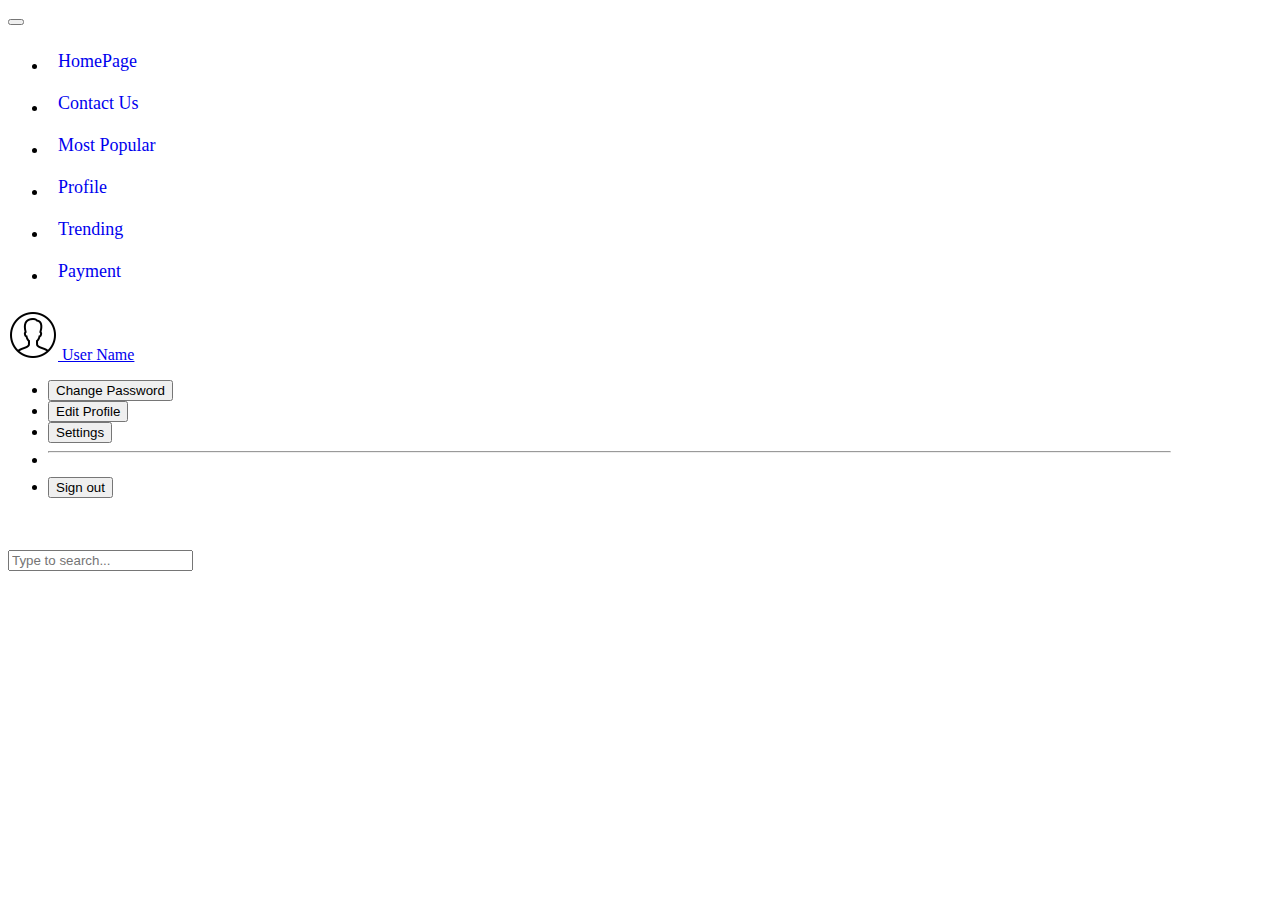
<file: index.html>
<!doctype html>
<html lang="en">
  <head>
    <!-- Required meta tags -->
    <meta charset="utf-8">
    <meta name="viewport" content="width=device-width, initial-scale=1">

    <!-- Bootstrap CSS -->
    <!-- <link href="https://cdn.jsdelivr.net/npm/bootstrap@5.1.3/dist/css/bootstrap.min.css" rel="stylesheet" integrity="sha384-1BmE4kWBq78iYhFldvKuhfTAU6auU8tT94WrHftjDbrCEXSU1oBoqyl2QvZ6jIW3" crossorigin="anonymous"> -->
    <link href="https://cdn.jsdelivr.net/npm/bootstrap@5.0.2/dist/css/bootstrap.min.css" rel="stylesheet" integrity="sha384-EVSTQN3/azprG1Anm3QDgpJLIm9Nao0Yz1ztcQTwFspd3yD65VohhpuuCOmLASjC" crossorigin="anonymous">



<link rel="stylesheet" type="text/css" href="offcanvas.css">


</head>

<body>
  <!-- <script type="text/javascript">
  function my_function()
  {
    window.location.href="landing.html";
  }

  </script> -->


<div class="sidebar-nav">

    <nav class="navbar navbar-dark bg-danger fixed-top">



            <!-- Mobile Menu Toggle Button -->

            <button class="navbar-toggler" type="button" data-bs-toggle="offcanvas" data-bs-target="#offcanvasNavbar" aria-controls="offcanvasNavbar">

                <span class="navbar-toggler-icon"></span>

            </button>





            <!-- Menus List -->

            <div class="bg-light offcanvas offcanvas-start shadow" tabindex="-1" id="offcanvasNavbar" aria-labelledby="offcanvasNavbarLabel">

              <div class="offcanvas-body">

                    <ul class="navbar-nav">

                        <li><a href="index.html"> <span class="item-text">HomePage</span></a></li>

                        <li><a href="contact.html"><span class="item-text">Contact Us</span></a></li>

                        <li><a href="#"><span class="item-text">Most Popular</span></a></li>
                        <li><a href="profile.html"><span class="item-text">Profile</span></a></li>


                        <li><a href="#"> <span class="item-text">Trending</span></a></li>
                        <li><a href="Final_payment.html"> <span class="item-text">Payment</span></a></li>



                    </ul>

              </div>

            </div>





            <div class="btn-group " >

                <a href="#" class="dropdown-toggle text-white text-decoration-none" data-bs-toggle="dropdown" aria-expanded="false">


          <label for="profile"><img id="pimg" src="icons8-male-user-50.png"</label>

                    <span id="profile" class="textnone">User Name</span>

                </a>

                <ul class="bg-warning  dropdown-menu dropdown-menu-end">

                    <form class="" action="changepwd.html" method="post">
                      <li><button class="dropdown-item"  type="submit">Change Password</button></li>
                    </form>


                    <li><button class="dropdown-item" type="button">Edit Profile</button></li>

                    <li><button class="dropdown-item" type="button">Settings</button></li>

                    <li><hr class="dropdown-divider"></li>

                    <form class="" action="landing.html" method="get">
                     <li><button class="dropdown-item" type="submit">Sign out</button></li>
                    </form>


                </ul>

            </div>



        </div>

     <br> <br>

     <div class="container">
       <label for="exampleDataList" class="form-label"></label>
       <input class="form-control" list="datalistOptions" id="exampleDataList" placeholder="Type to search...">
       <datalist id="datalistOptions">
         <option value="Nandini">
         <option value="Priyadarshini">
         <option value="Asha">
         <option value="Kadamba">
         <option value="Taj">
       </datalist>





 <script src="https://cdn.jsdelivr.net/npm/bootstrap@5.0.2/dist/js/bootstrap.bundle.min.js" integrity="sha384-MrcW6ZMFYlzcLA8Nl+NtUVF0sA7MsXsP1UyJoMp4YLEuNSfAP+JcXn/tWtIaxVXM" crossorigin="anonymous"></script>




  </body>
</html>
</file>
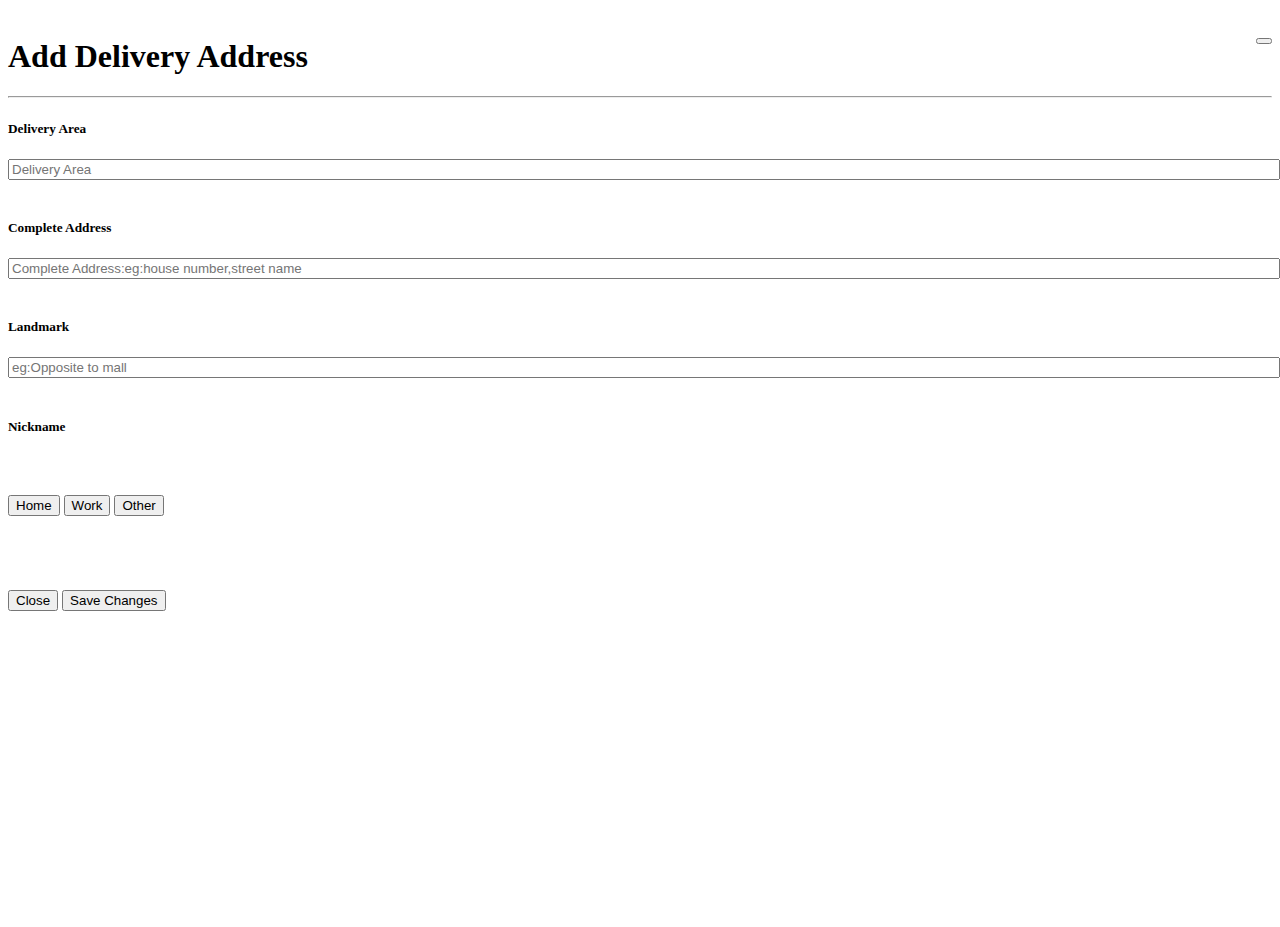
<file: address.html>
<!doctype html>
<html lang="en">
  <head>
    <!-- Required meta tags -->
    <meta charset="utf-8">
    <meta name="viewport" content="width=device-width, initial-scale=1">

    <!-- Bootstrap CSS -->
    <link href="https://cdn.jsdelivr.net/npm/bootstrap@5.1.3/dist/css/bootstrap.min.css" rel="stylesheet" integrity="sha384-1BmE4kWBq78iYhFldvKuhfTAU6auU8tT94WrHftjDbrCEXSU1oBoqyl2QvZ6jIW3" crossorigin="anonymous">
    <link rel="stylesheet" href="address.css">
    <title>Address</title>
  </head>
  <body>

    <script type="text/javascript">
    function my_function()
    {
      window.location.href="profile.html";
    }

    </script>

    <div class="container">
      <h1>Add Delivery Address<button onclick="my_function()" type="submit" class="btn-close" aria-label="Close"></button></h1>




    </div>
    <hr class="solid">
    <div class="container">


        <h5>Delivery Area</h5>
        <input class="text" type="text" name="" placeholder="Delivery Area">

         <br> <br>
        <h5>Complete Address</h5>
        <input class="text"  type="text" name="" placeholder="Complete Address:eg:house number,street name">

        <br> <br>
       <h5>Landmark</h5>
       <input class="text"  type="text" name="" placeholder="eg:Opposite to mall">

      <br> <br>
      <h5>Nickname</h5>
      <div class="btn-group" role="group" aria-label="Basic outlined example">
    <button type="button" class="btn btn-outline-secondary">Home</button>
    <button type="button" class="btn btn-outline-secondary">Work</button>
    <button type="button" class="btn btn-outline-secondary">Other</button>
  </div>

  <br> <br>
  <div class="last">


  <div class="btn-group" role="group" aria-label="Basic outlined example">
 <button type="button" class="btn btn-outline-secondary">Close</button>
 <button type="button" class="btn btn-outline-danger">Save Changes</button>
 </div>
 </div>













    <!-- <label for="vehicle2"> Secure</label><br> -->


    <!-- Optional JavaScript; choose one of the two! -->

    <!-- Option 1: Bootstrap Bundle with Popper -->
    <script src="https://cdn.jsdelivr.net/npm/bootstrap@5.1.3/dist/js/bootstrap.bundle.min.js" integrity="sha384-ka7Sk0Gln4gmtz2MlQnikT1wXgYsOg+OMhuP+IlRH9sENBO0LRn5q+8nbTov4+1p" crossorigin="anonymous"></script>

    <!-- Option 2: Separate Popper and Bootstrap JS -->
    <!--
    <script src="https://cdn.jsdelivr.net/npm/@popperjs/core@2.10.2/dist/umd/popper.min.js" integrity="sha384-7+zCNj/IqJ95wo16oMtfsKbZ9ccEh31eOz1HGyDuCQ6wgnyJNSYdrPa03rtR1zdB" crossorigin="anonymous"></script>
    <script src="https://cdn.jsdelivr.net/npm/bootstrap@5.1.3/dist/js/bootstrap.min.js" integrity="sha384-QJHtvGhmr9XOIpI6YVutG+2QOK9T+ZnN4kzFN1RtK3zEFEIsxhlmWl5/YESvpZ13" crossorigin="anonymous"></script>
    -->
  </body>
</html>
</file>
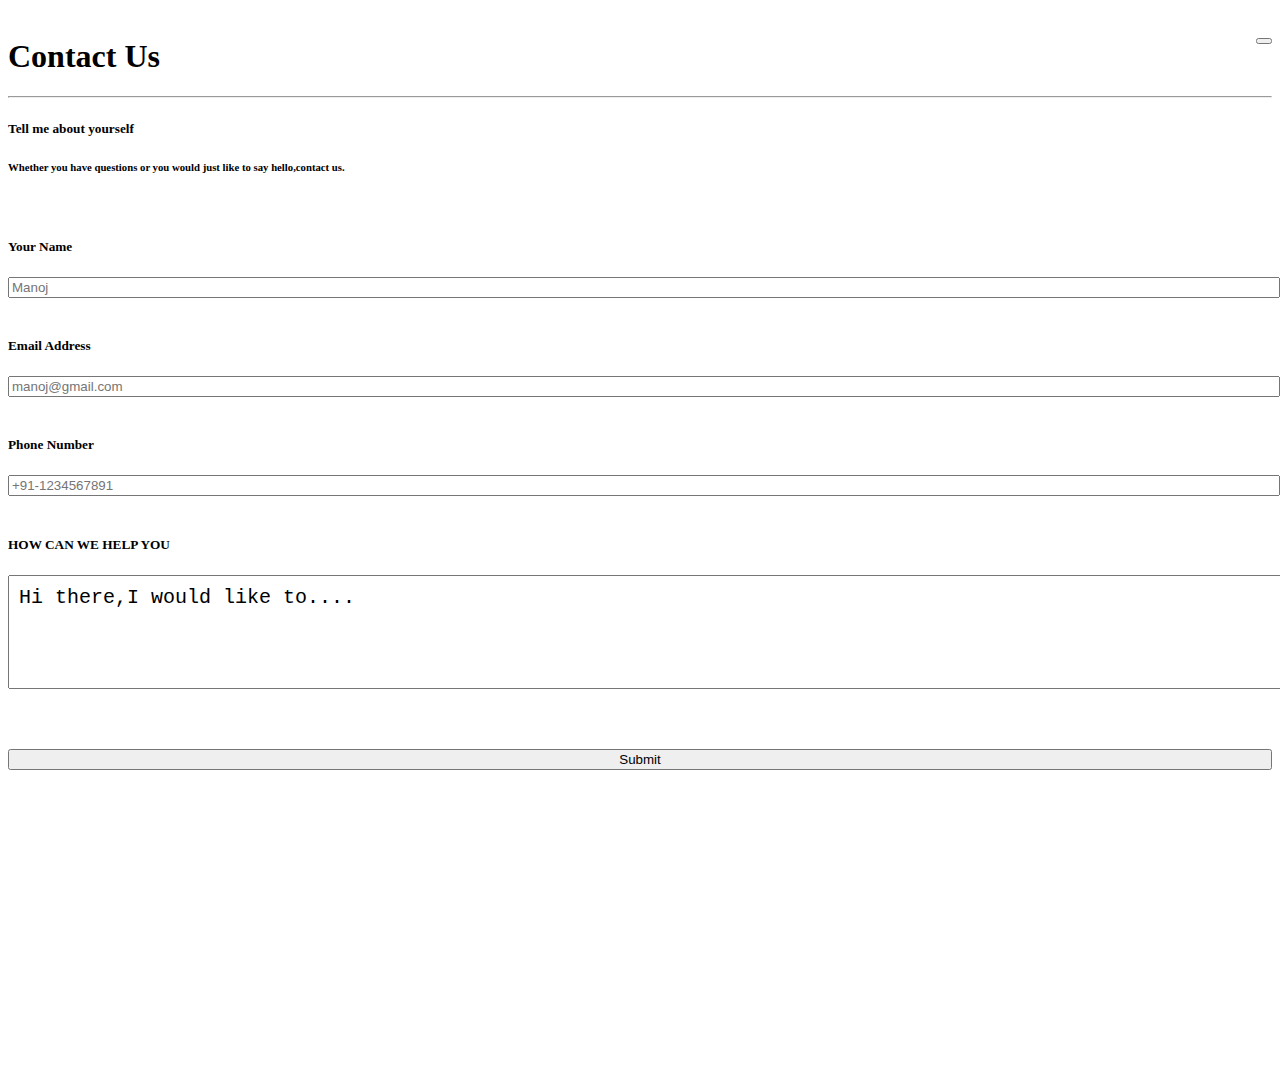
<file: contact.html>
<!doctype html>
<html lang="en">
  <head>
    <!-- Required meta tags -->
    <meta charset="utf-8">
    <meta name="viewport" content="width=device-width, initial-scale=1">

    <!-- Bootstrap CSS -->
    <link href="https://cdn.jsdelivr.net/npm/bootstrap@5.1.3/dist/css/bootstrap.min.css" rel="stylesheet" integrity="sha384-1BmE4kWBq78iYhFldvKuhfTAU6auU8tT94WrHftjDbrCEXSU1oBoqyl2QvZ6jIW3" crossorigin="anonymous">
    <link rel="stylesheet" href="contact.css">
    <title>Contact</title>
  </head>
  <body>

    <script type="text/javascript">
    function my_function()
    {
      window.location.href="profile.html";
    }

    </script>

    <div class="container">
      <h1>Contact Us  <button onclick="my_function()" type="submit" class="btn-close" aria-label="Close"></button></h1>





    </div>
    <hr class="solid">
    <div class="container">


        <h5>Tell me about yourself</h5>
        <h6>Whether you have questions or you would just like to say hello,contact us.</h6>

         <br>
          <h5>Your Name</h5>
        <input class="text" type="text" name="" placeholder="Manoj">

         <br> <br>
        <h5>Email Address</h5>
        <input class="text"  type="email" name="" placeholder="manoj@gmail.com">

        <br> <br>
       <h5>Phone Number</h5>
       <input class="text"  type="text" name="" placeholder="+91-1234567891">

      <br> <br>
      <h5>HOW CAN WE HELP YOU</h5>
      <textarea class="text" name="" rows="4" cols="50">
Hi there,I would like to....
</textarea>



  <br> <br>
  <div class="last">



 <button type="button" class="btn btn-danger">Submit</button>
 </div>
 </div>













    <!-- <label for="vehicle2"> Secure</label><br> -->


    <!-- Optional JavaScript; choose one of the two! -->

    <!-- Option 1: Bootstrap Bundle with Popper -->
    <script src="https://cdn.jsdelivr.net/npm/bootstrap@5.1.3/dist/js/bootstrap.bundle.min.js" integrity="sha384-ka7Sk0Gln4gmtz2MlQnikT1wXgYsOg+OMhuP+IlRH9sENBO0LRn5q+8nbTov4+1p" crossorigin="anonymous"></script>

    <!-- Option 2: Separate Popper and Bootstrap JS -->
    <!--
    <script src="https://cdn.jsdelivr.net/npm/@popperjs/core@2.10.2/dist/umd/popper.min.js" integrity="sha384-7+zCNj/IqJ95wo16oMtfsKbZ9ccEh31eOz1HGyDuCQ6wgnyJNSYdrPa03rtR1zdB" crossorigin="anonymous"></script>
    <script src="https://cdn.jsdelivr.net/npm/bootstrap@5.1.3/dist/js/bootstrap.min.js" integrity="sha384-QJHtvGhmr9XOIpI6YVutG+2QOK9T+ZnN4kzFN1RtK3zEFEIsxhlmWl5/YESvpZ13" crossorigin="anonymous"></script>
    -->
  </body>
</html>
</file>
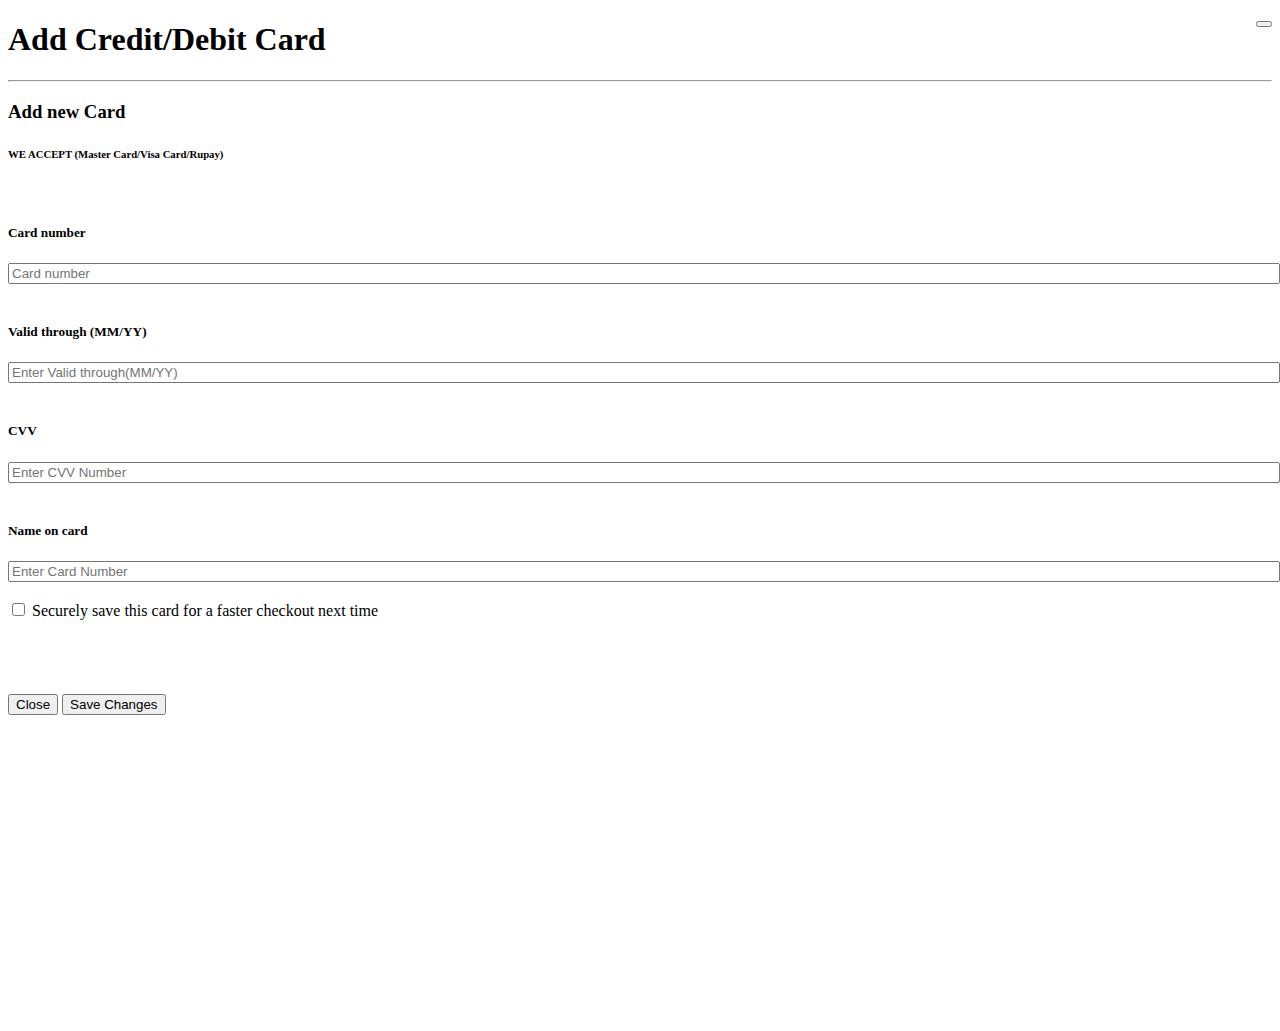
<file: payment.html>
<!doctype html>
<html lang="en">
  <head>
    <!-- Required meta tags -->
    <meta charset="utf-8">
    <meta name="viewport" content="width=device-width, initial-scale=1">

    <!-- Bootstrap CSS -->
    <link href="https://cdn.jsdelivr.net/npm/bootstrap@5.1.3/dist/css/bootstrap.min.css" rel="stylesheet" integrity="sha384-1BmE4kWBq78iYhFldvKuhfTAU6auU8tT94WrHftjDbrCEXSU1oBoqyl2QvZ6jIW3" crossorigin="anonymous">
    <link rel="stylesheet" href="payment.css">
    <title>Payment</title>
  </head>
  <body>

    <script type="text/javascript">
    function my_function()
    {
      window.location.href="profile.html";
    }

    </script>

    <div class="container">
      <h1>Add Credit/Debit Card

         <button onclick="my_function()" type="submit" class="btn-close" aria-label="Close">




          </button></h1>







    </div>
    <hr class="solid">
    <div class="container">
        <h3>Add new Card</h3>
        <h6>WE ACCEPT  (Master Card/Visa Card/Rupay)</h6> <br>

        <h5>Card number</h5>
        <input class="text" type="text" name="" placeholder="Card number">

         <br> <br>
        <h5>Valid through (MM/YY)</h5>
        <input class="text"  type="text" name="" placeholder="Enter Valid through(MM/YY)">

        <br> <br>
       <h5>CVV</h5>
       <input class="text"  type="text" name="" placeholder="Enter CVV Number">

      <br> <br>
      <h5>Name on card</h5>
      <input class="text" type="text" name="" placeholder="Enter Card Number">
<br> <br>

     <input type="checkbox" id="check" name="check" value="card">
    <label for="check">Securely save this card for a faster checkout next time</label>


    </div>
    <br> <br>
    <div class="last">


    <div class="btn-group" role="group" aria-label="Basic outlined example">
   <button type="button" class="btn btn-outline-secondary">Close</button>
   <button type="button" class="btn btn-outline-danger">Save Changes</button>
   </div>
   </div>







    <!-- <label for="vehicle2"> Secure</label><br> -->


    <!-- Optional JavaScript; choose one of the two! -->

    <!-- Option 1: Bootstrap Bundle with Popper -->
    <script src="https://cdn.jsdelivr.net/npm/bootstrap@5.1.3/dist/js/bootstrap.bundle.min.js" integrity="sha384-ka7Sk0Gln4gmtz2MlQnikT1wXgYsOg+OMhuP+IlRH9sENBO0LRn5q+8nbTov4+1p" crossorigin="anonymous"></script>

    <!-- Option 2: Separate Popper and Bootstrap JS -->
    <!--
    <script src="https://cdn.jsdelivr.net/npm/@popperjs/core@2.10.2/dist/umd/popper.min.js" integrity="sha384-7+zCNj/IqJ95wo16oMtfsKbZ9ccEh31eOz1HGyDuCQ6wgnyJNSYdrPa03rtR1zdB" crossorigin="anonymous"></script>
    <script src="https://cdn.jsdelivr.net/npm/bootstrap@5.1.3/dist/js/bootstrap.min.js" integrity="sha384-QJHtvGhmr9XOIpI6YVutG+2QOK9T+ZnN4kzFN1RtK3zEFEIsxhlmWl5/YESvpZ13" crossorigin="anonymous"></script>
    -->
  </body>
</html>
</file>
<file: offcanvas.css>
.sidebar-nav ul li a {

    font-size: 26px;

    text-decoration: none;

    display: block;

    padding: 6px 10px;

    transition: 0.5s;

}

.sidebar-nav ul li a:hover {

    background-color: #eeeeee;

    border-radius: 4px;

}

.sidebar-nav .offcanvas {

    width: 220px;

    border: none;

}

.sidebar-nav .offcanvas ul li a span {

    font-size: 18px;

    position: relative;

    top: -4px;

    transition: 0.5s;

}

.sidebar-nav .offcanvas.show ul li a:hover span {

    padding-left: 10px;

}

.sidebar-nav .dropdown-toggle::after {

    position: relative;

    top: 3px;

}

.btn-group
{
  /* position: absolute; */
  margin-right: 8%;
}
</file>
<file: address.css>
.text
{
  width: 100%;
}

.last
{
  /* align-self: center; */
  /* position:absolute;
  bottom:0; */
  position:relative;
  margin-bottom:25%;
}

.btn-group
{
  width: 100%;

}

.btn
{
  margin-top: 3%;
}
h1
{
  margin-top: 3%;
}

.btn-close{

  float: right;

}
</file>
<file: contact.css>
.text
{
  width: 100%;
}

.last
{

  position:relative;
  margin-bottom: 25%;
}



.btn
{
  margin-top: 3%;
  width: 100%;
}
h1
{
  margin-top: 3%;
}

textarea
{
  padding: 10px;
  font-size: 20px;
}

.btn-close{

  float: right;

}
</file>
<file: payment.css>
.text
{
  width: 100%;
}

.btn
{
  margin-top: 3%;
}

.last
{
  position:relative;
  margin-bottom:25%;
}

.btn-group
{
  width: 100%;
}

.btn-close{

  float: right;

}
</file>
